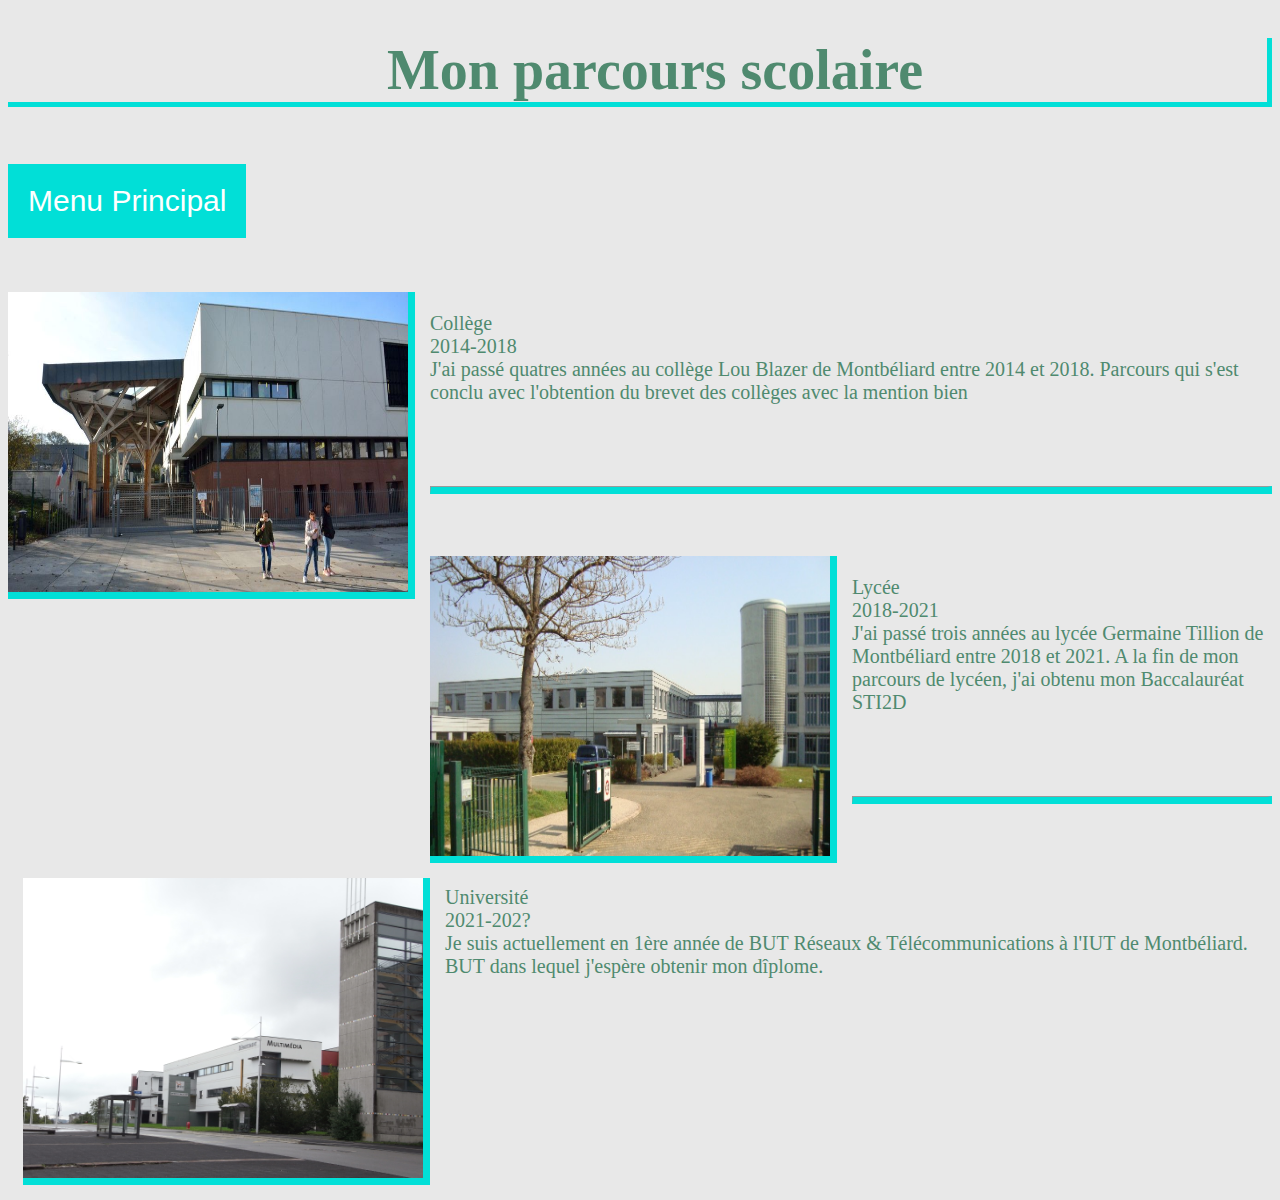
<file: Mon_parcours_scolaire.html>
<!DOCTYPE html>

<html lang='FR'>
<head>
<link rel="stylesheet" href="style.css" />
<meta charset="UTF-8">
<title>Mon parcours scolaire</title>
</head>
<body>


    <h1 id="header"><a href="#" title="Mon parcours scolaire"><span>Mon parcours scolaire</span></a></h1>

    <nav>

 <div class="dropdown">
 <button class="boutonmenuprincipal">Menu Principal</button>
 <div class="dropdown-child">
 <a href="ma_biographie.html">Ma biographie</a>
 <a href="Mes_centres_d'intêrets.html">Mes centres d'intérêts</a>
 <a href="projet.html">Mon projet</a>
 <a href="index.html">Page d'accueil</a>

 </div>
 </div>
 </nav>

 <br>
 <br>
 <br>
<img class="scolaire" src="collège.jpg" alt="">
<p>
Collège
<br>2014-2018
<br>J'ai passé quatres années au collège Lou Blazer de Montbéliard entre 2014 et 2018.
Parcours qui s'est conclu avec l'obtention du brevet des collèges avec la mention bien
</p>
<br>
<br>
<br>
<hr>
<br>
<br>
<br>
<img class="scolaire2" src="lycee.jpg" alt="">
<p>
Lycée
<br>2018-2021
<br>J'ai passé trois années au lycée Germaine Tillion de Montbéliard entre 2018 et 2021.
A la fin de mon parcours de lycéen, j'ai obtenu mon Baccalauréat STI2D</p>
<br>
<br>
<br>
<hr>
<br>
<br>
<br>
<img class="scolaire3" src="universite.jpg" alt="">
<p>
Université
<br>2021-202?
<br>Je suis actuellement en 1ère année de BUT Réseaux & Télécommunications à l'IUT de Montbéliard.
BUT dans lequel j'espère obtenir mon dîplome.
</p>





</body>
</html>
</file>
<file: style.css>
body{
  background-color: #e8e8e8;
}

h1{
font-size:350%;
padding-left: 35px;
color:#4F8A6F;
text-align:center;
}
#header{
  text-align: center;
}
a:link
{
text-decoration:none;
}
a:hover{
color:#4F8A6F;
background-color:#01DFD7
}
ul{
list-style-type: square;
}
h1{
border-right:5px solid #01DFD7;
border-bottom:5px solid #01DFD7;
}

span{
  color:#4F8A6F;
}
p{
  font-size: 20px;
  color: #4F8A6F;
}
hr{
  border-right:5px solid #01DFD7;
  border-bottom:7px solid #01DFD7;
}

.cercle {
    background-color: #01DFD7;
    padding:15px;
    border-radius: 70%;
    width: 300px;
	height: 300px;
  float: left;
margin: 0 15px 15px 0;
}

.boutonmenuprincipal {
background-color: #4F8A6F;
color: white;
border: none;
cursor: pointer;
padding:20px;
margin-top:20px;
font-size: 30px;

}
.boutonmenuprincipal:hover {
background-color: #4F8A6F;
}
.dropdown {
position: relative;
display: inline-block;
}
.dropdown-child {
display: none;
background-color: #34C734;
min-width: 50px;
}
.dropdown-child a {
color: white;
padding: 20px;
text-decoration: none;
display: block;
}
.dropdown:hover .dropdown-child {
display: block;
}

.boutonmenuprincipal {
background-color: #01DFD7;
color: white;
border: none;
cursor: pointer;
padding:20px;
margin-top:20px;
font-size: 30px;
}
.boutonmenuprincipal:hover {
background-color: #4F8A6F;
}
.dropdown {
position: relative;
display: inline-block;
}
.dropdown-child {
display: none;
background-color: #4F8A6F;
min-width: 50px;
}
.dropdown-child a {
color: white;
padding: 20px;
text-decoration: none;
display: block;
}
.dropdown:hover .dropdown-child {
display: block;
}
.boutonmenuprincipal{
  text-align: left;
  padding-left: 20px;
}



h1{
  text-align: center;
}
.form-style {
  margin:10px auto;
  width: 400px;
  padding: 20px 12px 10px 20px;
  font: 14px "Lucida Sans Unicode", "Lucida Grande", sans-serif;
}
.form-style td {
  padding: 0;
  display: block;
  list-style: none;
  margin: 10px 0 0 0;
}
.form-style label{
  margin:0 0 3px 0;
  padding:0px;
  display:block;
  font-weight: bold;
}
.form-style .required{
  color:red;
}
.form-style input[type=submit], .form-style input[type=reset]{
  background: #4eb5f1;
  padding: 8px 15px 8px 15px;
  border: none;
  color: #fff;
}
.form-style input[type=submit]:hover, .form-style input[type=reset]:hover{
  background: #4eb5f1;
  box-shadow:none;
  -moz-box-shadow:none;
  -webkit-box-shadow:none;
}
.form-style .field-textarea{
  height: 100px;
}
.form-style input[type=text],
.form-style input[type=email],
textarea{
  box-sizing: border-box;
  -webkit-box-sizing: border-box;
  -moz-box-sizing: border-box;
  border:1px solid #BEBEBE;
  padding: 7px;
  margin:0px;
  -webkit-transition: all 0.30s ease-in-out;
  -moz-transition: all 0.30s ease-in-out;
  -ms-transition: all 0.30s ease-in-out;
  -o-transition: all 0.30s ease-in-out;
  outline: none;
}
.form-style .long{
  width: 100%;
}
.form-style input[type=text]:focus,
.form-style input[type=email]:focus,
.form-style textarea:focus{
  -moz-box-shadow: 0 0 8px #88D5E9;
  -webkit-box-shadow: 0 0 8px #88D5E9;
  box-shadow: 0 0 8px #88D5E9;
  border: 1px solid #88D5E9;
}
.error{
  color: ##258B1A;
  background-color: #FFBABA;
}

.logo{
width: 120px;
 height:120px;
float: right;
margin: 0 1px 1px 0;

}


.scolaire{
width: 400px;
height: 300px;
float: left;
margin: 0 15px 15px 0;
border-right:7px solid #01DFD7;
border-bottom:7px solid #01DFD7;

}

.scolaire2{
width: 400px;
height: 300px;
float: left;
margin: 0 15px 15px 0;
border-right:7px solid #01DFD7;
border-bottom:7px solid #01DFD7;

}
.scolaire3{
width: 400px;
height: 300px;
float: left;
margin: 0 15px 15px ;
border-right:7px solid #01DFD7;
border-bottom:7px solid #01DFD7;

}

.bm{
  width: 600px;
  height: 300px;
  float: left;
  margin: 0 650px 15px ;
  border-right:7px solid #01DFD7;
  border-top:7px solid #01DFD7;
}

.but{
  width: 600px;
  height: 280px;
  float: left;
  margin: 0 650px 15px ;
  border-left:7px solid #01DFD7;
  border-bottom:7px solid #01DFD7;
}

.voiture{
    text-align: center;
    font-size: 20px;
    color: #4F8A6F;
    margin: 0 15px 15px 0;

}
.biographie{
    text-align: center;
    color: #4F8A6F;
      font-size: 30px;
      border-right:7px solid #01DFD7;
      border-bottom:7px solid #01DFD7;
      border-left:7px solid #01DFD7;
      border-top:7px solid #01DFD7;
}

.football{
  text-align: center;
  font-size: 20px;
  color: #4F8A6F;
  margin: 0 15px 15px 0;


}

figure {
    margin: 0;
}


.planA{
  width: 800px;
  height: 600px;

  margin: 0 15px 15px 0;
  border-left:7px solid #01DFD7;
  border-top:7px solid #01DFD7;

}

.planB{
  width: 800px;
  height: 600px;

  margin: 0 15px 15px 0;
  border-right:7px solid #01DFD7;
  border-bottom:7px solid #01DFD7;
}
</file>
